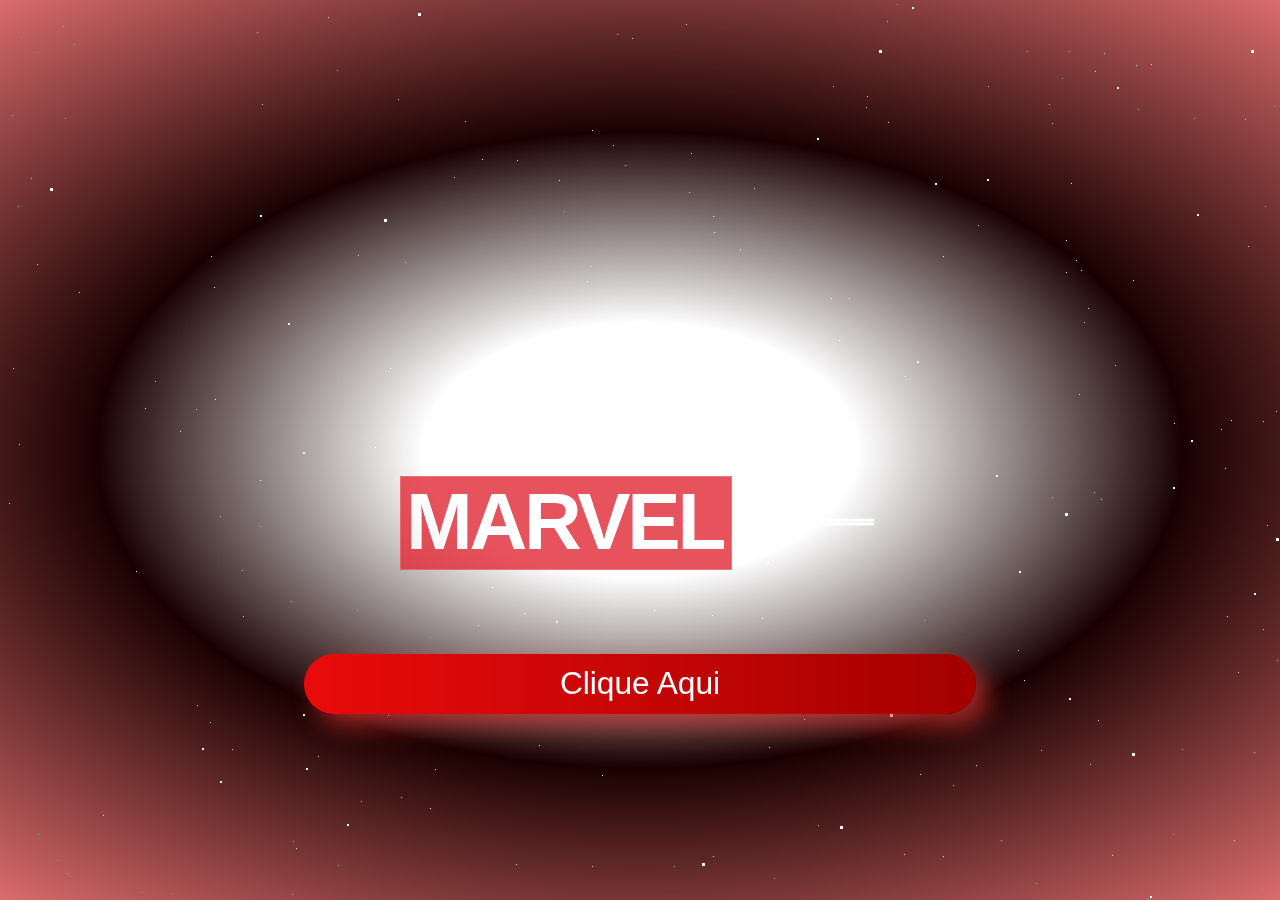
<file: index.html>
<!DOCTYPE html>
<html lang="pt-br">
<head>
    <meta charset="UTF-8">
    <meta name="viewport" content="width=device-width, initial-scale=1.0">
    <title>PANTERA NEGRA </title>
    <link rel="stylesheet" href="style.css">
</head>
<body>


    <!-- PARTICLE SYSTEM -->
<div class="page-bg"></div>

<div class="animation-wrapper">
  <div class="particle particle-1"></div>
  <div class="particle particle-2"></div>
  <div class="particle particle-3"></div>
  <div class="particle particle-4"></div>
</div>


    

    <div class="wrapper run-animation" id="animate">
        <div class="logo">
    
            <span class="marvel">Marvel</span>
            <span class="studios">Studios</span>

            <div class="restart">Produzido por FABIO MARTINS</div>
        
    
            <div class="button">
                <button><a href="index01.html" target="_blank">Clique Aqui</a></button>
            </div>
        </div>
    </div>
    
    <div class="images"></div>

    </body>
    </html>
</file>
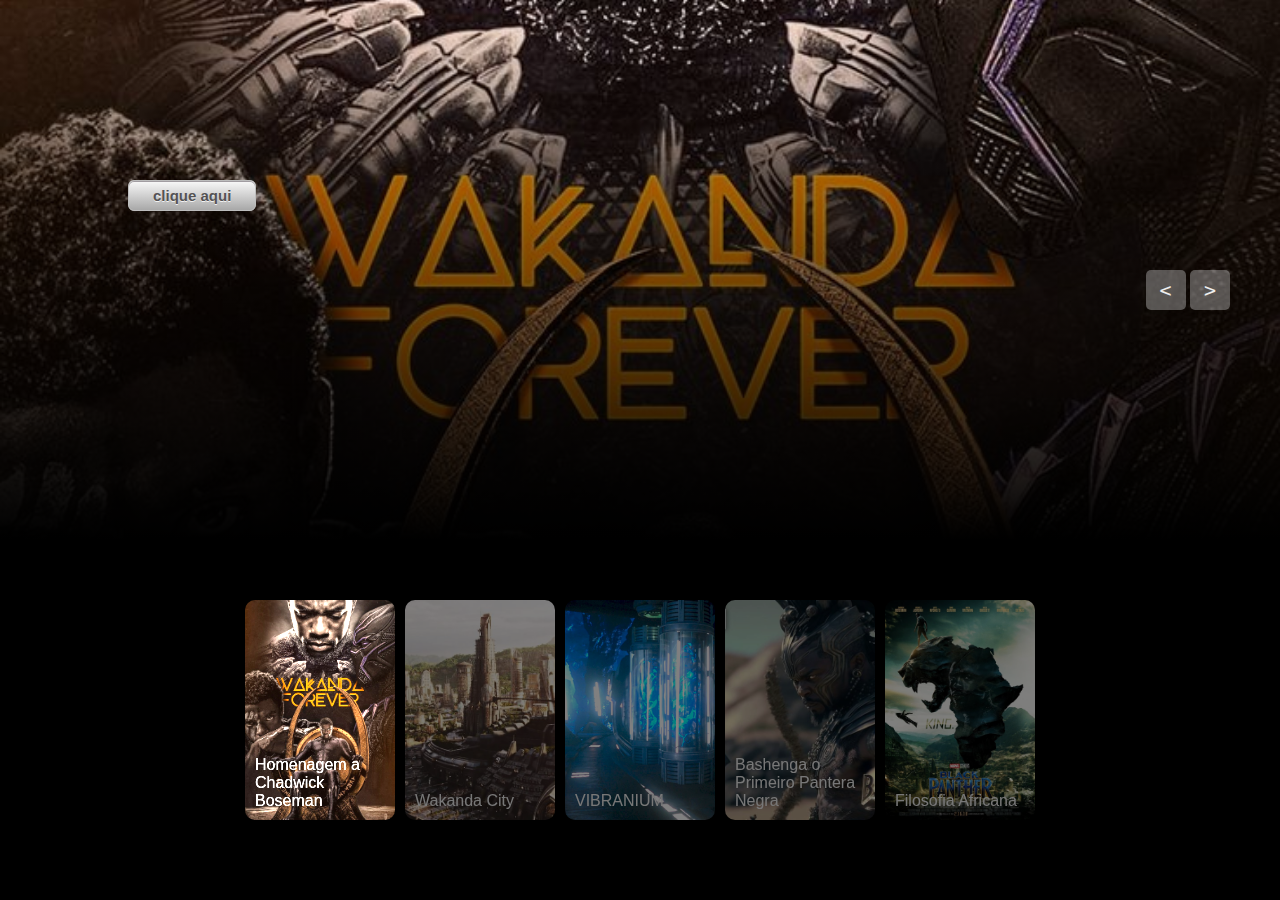
<file: index01.html>
<!DOCTYPE html>
       <html lang="pt-br">
       <head>
           <meta charset="UTF-8">
           <meta name="viewport" content="width=device-width, initial-scale=1.0">
           <title>APP| Pantera Negra</title>
           <link rel="stylesheet" href="style.css">
       </head>
       <body>
       
       <!-- header -->
       <header>
            <div class="logo"></div>
            <ul class="menu">
                <li></li>
                <li></li>
                <li></li>
            </ul>
           <!-- <div class="search">
                <svg aria-hidden="true" xmlns="http://www.w3.org/2000/svg" fill="none" viewBox="0 0 20 20">
                    <path stroke="currentColor" stroke-linecap="round" stroke-linejoin="round" stroke-width="2" d="m19 19-4-4m0-7A7 7 0 1 1 1 8a7 7 0 0 1 14 0Z"/>
                </svg>
            </div>--> 
        </header> 
        <!-- slider -->
    
        <div class="slider">
            <!-- list Items -->
            <div class="list">
                <div class="item active">
                    <img src="image/Wakanda pra sempre.jpg">
                    <div class="content">
                        <a href="https://www.youtube.com/watch?v=QlsZn5aqdrY" target="_blank" class="myButton">clique aqui</a>
                        <h2> Chadwick Boseman &#9734;76 &#10014;20</h2>
                        <p>
                        Veja aqui uma homenagem a esse grande ator que interpretou de maneira tão fantastica o papel do Pantera Negra seu legado nunca será esquecido! Wakanda forever!
                        </p>
                    </div>
                </div>
                <div class="item">
                    <img src="image/wakanda city.jpg">
                    <div class="content">
                        <a href="https://www.youtube.com/watch?v=7iTlmOZHtzw" target="_blank" class="myButton">clique aqui</a>
                        <h2>Wakanda city em 2029?</h2>
                        <p>
                        Veja aqui o projeto que AKON esta fazendo para a construção de wakanda do mundo real!
                        </p>
                    </div>
                </div>
                <div class="item">
                    <img src="image/Black-Panther vibranium.webp">
                    <div class="content">
                        <a href="https://www.youtube.com/watch?v=xBSaOwPoFtg&t=148s" target="_blank" class="myButton">clique aqui</a>
                        <h2>Vibranium</h2>
                        <p>
                           Aprenda aqui um pouco mais sobre esse metal tão raro e tão poderoso !
                        </p>
                    </div>
                </div>
                <div class="item">
                    <img src="image/1pantera.jpg">
                    <div class="content">
                        <a href="https://www.youtube.com/watch?v=DzY9uA5u5Ug" target="_blank" class="myButton">clique aqui</a>
                        <h2>Bashenga</h2>
                        <p>
                            Bashenga, de acordo com a história, foi o primeiro Pantera Negra. Tudo começou cerca de 2,5 milhões de anos atrás, quando um meteorito de Vibrabium caiu na terra e afetou a região na qual o guerreiro-shaman morava.
                            Aqui voçê confere um pouco sobre a série derivada que esta sendo produzida contando a história do primeiro Pantera Negra!
                        </p>
                    </div>
                </div>
                <div class="item">
                    <img src="image/africa.jpg">
                    <div class="content">
                        <a href="https://www.youtube.com/watch?v=KxKS9jg4Qvo" target="_blank" class="myButton">clique aqui</a>
                        <h2>Filosofias africanas</h2>
                        <p>
                            Aqui voçê entende o que é epistemicídio e como ele está relacionado com as diásporas africanas e os valores do continente que estão sendo cada vez mais debatidos e valorizados em produções culturais, como Pantera Negra. 
                        </p>
                    </div>
                </div>
            </div>
            <!-- button arrows -->
           <div class="arrows1 ">
                <button id="prev"><</button>
                <button id="next">></button>
            </div>
            <!-- thumbnail -->
            <div class="thumbnail">
                <div class="item active">
                    <img src="image/Wakanda pra sempre.jpg">
                    <div class="content">
                        Homenagem a Chadwick Boseman
                    </div>
                </div>
                <div class="item">
                    <img src="image/wakanda city.jpg">
                    <div class="content">
                        Wakanda City
                    </div>
                </div>
                <div class="item">
                    <img src="image/Black-Panther vibranium.webp">
                    <div class="content">
                        VIBRANIUM
                    </div>
                </div>
                <div class="item">
                    <img src="image/1pantera.jpg">
                    <div class="content">
                        Bashenga o Primeiro Pantera Negra
                    </div>
                </div>
                <div class="item">
                    <img src="image/africa.jpg">
                    <div class="content">
                        Filosofia Africana
                    </div>
                </div>
            </div>
        </div>
    
    
        <script src="app.js"></script>
    </body>
    </html>
</file>
<file: style.css>
@import url('https://fonts.googleapis.com/css2?family=Poppins:ital,wght@0,100;0,200;0,300;0,400;0,500;0,600;0,700;0,800;0,900;1,100;1,200;1,300;1,400;1,500;1,600;1,700;1,800;1,900&display=swap');
body{
    font-family: Poppins;
    margin: 0;
    background-color: #010101;
    color: #eee;

}
svg{
    width: 25px;
}
header{
    width: 1200px;
    max-width: 90%;
    margin: auto;
    display: grid;
    grid-template-columns: 50px 1fr 50px;
    grid-template-rows: 50px;
    justify-content: center;
    align-items: center;
    position: relative;
    z-index: 100;
}
header .logo{
    font-weight: bold;
}
header .menu{
    padding: 0;
    margin: 0;
    list-style: none;
    display: flex;
    justify-content: center;
    gap: 20px;
    font-weight: 500;
}
/* css slider */
.slider{
    height: 100vh;
    margin-top: -50px;
    position: relative;
    overflow: hidden;
}
.slider .list .item{
    position: absolute;
    inset: 0 0 0 0;
    overflow: hidden;
    opacity: 0;
    transition: .5s;
}
.slider .list .item img{
    width: 100%;
    height: 100%;
    object-fit: cover;
}
.slider .list .item::after{
    content: '';
    width: 100%;
    height: 100%;
    position: absolute;
    left: 0;
    bottom: 0;
    background-image: linear-gradient(
        to top, #000 40%, transparent
    );
}
.slider .list .item .content{
    position: absolute;
    left: 10%;
    top: 20%;
    width: 500px;
    max-width: 80%;
    z-index: 1;
}
.slider .list .item .content p:nth-child(1){
    text-transform: uppercase;
    letter-spacing: 10px;
}
.slider .list .item .content h2{
    font-size: 100px;
    margin: 0;
}
.slider .list .item.active{
    opacity: 1;
    z-index: 10;
}
@keyframes showContent {
    to{
        transform: translateY(0);
        filter: blur(0);
        opacity: 1;
    }
}
.slider .list .item.active p:nth-child(1),
.slider .list .item.active h2,
.slider .list .item.active p:nth-child(3){
    transform: translateY(30px);
    filter: blur(20px);
    opacity: 0;
    animation: showContent .5s .7s ease-in-out 1 forwards;
}
.slider .list .item.active h2{
    animation-delay: 1s;
}
.slider .list .item.active p:nth-child(3){
    animation-duration: 1.3s;
}
.arrows1 {
    position: absolute;
    top: 30%;
    right: 50px;
    z-index: 100;
}
.arrows1 button{
    background-color: #eee5;
    border: none;
    font-family: monospace;
    width: 40px;
    height: 40px;
    border-radius: 5px;
    font-size: x-large;
    color: #eee;
    transition: .5s;
}
.arrows1 button:hover{
    background-color: #eee;
    color: black;
}
.thumbnail{
    position: absolute;
    bottom: 50px;
    z-index: 11;
    display: flex;
    gap: 10px;
    width: 100%;
    height: 250px;
    padding: 0 50px;
    box-sizing: border-box;
    overflow: auto;
    justify-content: center;
}
.thumbnail::-webkit-scrollbar{
    width: 0;
}
.thumbnail .item{
    width: 150px;
    height: 220px;
    filter: brightness(.5);
    transition: .5s;
    flex-shrink: 0;
}
.thumbnail .item img{
    width: 100%;
    height: 100%;
    object-fit: cover;
    border-radius: 10px;
}
.thumbnail .item.active{
    filter: brightness(1.5);
}
.thumbnail .item .content{
    position: absolute;
    inset: auto 10px 10px 10px;
}
@media screen and (max-width: 678px) {
    .thumbnail{
        justify-content: start;
    }
    .slider .list .item .content h2{
        font-size: 60px;
    }
    .arrows1{
        top: 10%;
    }
}



* {
    box-sizing: border-box;
  }
  
   body {

    margin: 0;
    background-color: #ff0000;;
    background-image: radial-gradient(#ffffff 20%, #1a0101 50%, rgba(255 255 255 / 50%) 100%);
    background-size: 120%;
    background-position: center;
    font-family: "Barlow Condensed", sans-serif;
    -webkit-animation: tighten-vinette ease-out 1800ms forwards;
            animation: tighten-vinette ease-out 1800ms forwards;
  }
  
  .images {
    pointer-events: none;
    height: 100vh;
    top: 0;
    bottom: 0;
    right: 0;
    left: 0;
    position: absolute;
    opacity: 0.6;
    z-index: 20;
    background-size: cover;
    background-position: center;
    background-repeat: none;
    background-image: url("https://static.comicvine.com/uploads/original/11124/111240517/4986890-4700382785-29908.jpg");
  }
  
  .wrapper {
    height: 100vh;
    display: flex;
    align-items: center;
    justify-content: center;


    background-image: url(https://i.pinimg.com/564x/cb/29/8c/cb298c3e7989df25972251836a919e09.jpg);
    background-position: center;
    background-repeat: no-repeat;
    background-size: cover;
    overflow: hidden;
  }
  
  .logo {
    cursor: pointer;
    text-align: center;


    margin-bottom: -290px;
  }
  .logo:hover .restart {
    opacity: 0.8;
  }
  
  .restart {
    color: #fff900;
    margin-top: 20px;
    font-size: 1.5rem;
    text-transform: uppercase;
    letter-spacing: -0.08rem;
    transition: opacity 150ms linear;
    background: #000;
  }

  a {
    color: white;
    text-decoration:solid;
    
  }
  
  .marvel,
  .studios {
    position: relative;
    color: #fff;
    text-transform: uppercase;
    letter-spacing: -0.2rem;
    font-size: 5rem;
    margin: 0.05rem 0.05rem 0.5rem;
    padding: 0 0.4rem;
    display: inline-block;
  }
  
  .studios {
    font-weight: 500;
    letter-spacing: -0.3rem;
    transform: translateX(-95px);
  }
  
  .marvel {
    z-index: 10;
    font-weight: 800;
    transform: translateX(95px);

    opacity: 80%;
  }
  .marvel:before {
    z-index: -10;
    content: "";
    display: block;
    background-color: #e12835;
    border: solid rgba(255, 255, 255, 0.2) 1px;
    height: 100%;
    width: 100%;
    position: absolute;
    top: 0;
    left: 0;
  }
  
  .studios:after, .studios:before {
    content: "";
    display: block;
    height: 3px;
    position: absolute;
    background-color: #fff;
    display: block;
    left: 0.4rem;
    right: 0.4rem;
  }
  
  .studios:before {
    top: 0;
  }
  .studios:after {
    bottom: 0;
  }
  
  .wrapper.run-animation {
    -webkit-animation: shrink ease-out 4800ms forwards 600ms;
            animation: shrink ease-out 4800ms forwards 600ms;
  }
  .wrapper.run-animation .marvel {
    transform: translateX(95px);
    -webkit-animation: slide-out-X 750ms ease forwards;
            animation: slide-out-X 750ms ease forwards;
  }
  .wrapper.run-animation .studios {
    transform: translateX(-95px);
    color: transparent;
    -webkit-animation: slide-out-X 750ms ease forwards, show-text 300ms linear forwards 1500ms;
            animation: slide-out-X 750ms ease forwards, show-text 300ms linear forwards 1500ms;
  }
  .wrapper.run-animation .studios:before {
    transform: translateY(2.9rem);
    -webkit-animation: slide-out-Y 300ms ease forwards 750ms;
            animation: slide-out-Y 300ms ease forwards 750ms;
  }
  .wrapper.run-animation .studios:after {
    transform: translateY(-2.9rem);
    -webkit-animation: slide-out-Y 300ms ease forwards 750ms;
            animation: slide-out-Y 300ms ease forwards 750ms;
  }
  .wrapper.run-animation .restart {
    opacity: 0;
    -webkit-animation: fade-down 1200ms ease 3600ms forwards;
            animation: fade-down 1200ms ease 3600ms forwards;
  }
  .wrapper.run-animation ~ .images {
    -webkit-animation: flicker-images 1500ms 2 steps(1, end), fade-out 4500ms forwards;
            animation: flicker-images 1500ms 2 steps(1, end), fade-out 4500ms forwards;
  }
  
  @-webkit-keyframes slide-out-X {
    100% {
      transform: translateX(0);
    }
  }
  
  @keyframes slide-out-X {
    100% {
      transform: translateX(0);
    }
  }
  @-webkit-keyframes slide-out-Y {
    100% {
      transform: translateY(0);
    }
  }
  @keyframes slide-out-Y {
    100% {
      transform: translateY(0);
    }
  }
  @-webkit-keyframes show-text {
    100% {
      color: #fff;
    }
  }
  @keyframes show-text {
    100% {
      color: #fff;
    }
  }
  @-webkit-keyframes shrink {
    100% {
      transform: scale(0.8);
    }
  }
  @keyframes shrink {
    100% {
      transform: scale(0.8);
    }
  }
  @-webkit-keyframes tighten-vinette {
    100% {
      background-size: 120%;
    }
  }
  @keyframes tighten-vinette {
    100% {
      background-size: 120%;
    }
  }
  @-webkit-keyframes fade-down {
    0% {
      transform: translateY(-2rem);
      opacity: 0;
    }
    100% {
      transform: translateY(0);
      opacity: 0.5;
    }
  }
  @keyframes fade-down {
    0% {
      transform: translateY(-2rem);
      opacity: 0;
    }
    100% {
      transform: translateY(0);
      opacity: 0.5;
    }
  }
  @-webkit-keyframes fade-out {
    100% {
      opacity: 0;
    }
  }
  @keyframes fade-out {
    100% {
      opacity: 0;
    }
  }
  @-webkit-keyframes flicker-images {
    0% {
      background-image: url("https://a-static.besthdwallpaper.com/black-panther-wakanda-forever-wallpaper-1152x720-84306_2.jpg");
    }
    10% {
      background-image: url("https://doomrocket.com/wp-content/uploads/2014/08/IMG_4527.png");
    }
    20% {
      background-image: url("https://a-static.besthdwallpaper.com/black-panther-wakanda-forever-wallpaper-1152x720-84306_2.jpg");
    }
    30% {
      background-image: url("https://i.pinimg.com/736x/b4/e0/d5/b4e0d51ab9af14198f733ca582d06794--geek-things-geek-art.jpg");
    }
    40% {
      background-image: url("https://images.fastcompany.net/image/upload/w_1280,f_auto,q_auto,fl_lossy/fc/3025621-poster-p-1-ka-pow-marvel-opens-massive-comic-book-images-archive-and-api-to-fans-developers.jpg");
    }
    50% {
      background-image: url("http://nerdist.com/wp-content/uploads/2015/03/captain-america-iron-man-civil-war-1024x597.jpg");
    }
    60% {
      background-image: url("https://geekreply.com/wp-content/uploads/2015/05/watchmen.jpg");
    }
    70% {
      background-image: url("http://cdn.playbuzz.com/cdn/3c096341-2a6c-4ae6-bb76-3973445cfbcf/6b938520-4962-403a-9ce3-7bf298918cad.jpg");
    }
    80% {
      background-image: url("http://cdn.wegotthiscovered.com/wp-content/uploads/2016/05/Storm-and-Black-Panther-marriage.jpg");
    }
    90% {
      background-image: url("https://am21.akamaized.net/tms/cnt/uploads/2014/01/Black-Widow-70s-Suit-3-580x270.jpg");
    }
    100% {
      background-image: url("https://i.ytimg.com/vi/lhgrYaBmplY/maxresdefault.jpg");
    }
  }
  @keyframes flicker-images {
    0% {
      background-image: url("https://i.ytimg.com/vi/lhgrYaBmplY/maxresdefault.jpg");
    }
    10% {
      background-image: url("https://doomrocket.com/wp-content/uploads/2014/08/IMG_4527.png");
    }
    20% {
      background-image: url("https://www.nerdmuch.com/wp-content/uploads/2016/02/funny-deadpool.jpg");
    }
    30% {
      background-image: url("https://i.pinimg.com/736x/b4/e0/d5/b4e0d51ab9af14198f733ca582d06794--geek-things-geek-art.jpg");
    }
    40% {
      background-image: url("https://images.fastcompany.net/image/upload/w_1280,f_auto,q_auto,fl_lossy/fc/3025621-poster-p-1-ka-pow-marvel-opens-massive-comic-book-images-archive-and-api-to-fans-developers.jpg");
    }
    50% {
      background-image: url("http://nerdist.com/wp-content/uploads/2015/03/captain-america-iron-man-civil-war-1024x597.jpg");
    }
    60% {
      background-image: url("https://geekreply.com/wp-content/uploads/2015/05/watchmen.jpg");
    }
    70% {
      background-image: url("http://cdn.playbuzz.com/cdn/3c096341-2a6c-4ae6-bb76-3973445cfbcf/6b938520-4962-403a-9ce3-7bf298918cad.jpg");
    }
    80% {
      background-image: url("http://cdn.wegotthiscovered.com/wp-content/uploads/2016/05/Storm-and-Black-Panther-marriage.jpg");
    }
    90% {
      background-image: url("https://am21.akamaized.net/tms/cnt/uploads/2014/01/Black-Widow-70s-Suit-3-580x270.jpg");
    }
    100% {
      background-image: url("https://i.ytimg.com/vi/lhgrYaBmplY/maxresdefault.jpg");
    }
  }






    .button {
      min-width: 300px;
      min-height: 60px;
      font-family: 'Nunito', sans-serif;
      font-size: 22px;
      text-transform: uppercase;
      letter-spacing: 1.3px;
      font-weight: 700;
      color: #c50d0d;
      background: #d14f4f;
    background: linear-gradient(90deg, rgb(233, 11, 11) 0%, rgb(163, 0, 0) 100%);
      border: none;
      border-radius: 1000px;
      box-shadow: 12px 12px 24px rgba(231, 59, 59, 0.64);
      transition: all 0.3s ease-in-out 0s;
      cursor: pointer;
      outline: none;
      position: relative;
      padding: 10px;
      margin-top: 30px;
      }
    
    button::before {
    content: '';
      border-radius: 1000px;
      min-width: calc(300px + 12px);
      min-height: calc(60px + 12px);
      border: px solid #ec4e4e;
      box-shadow: 0 0 0px rgba(226, 76, 76, 0.64); 
      position: absolute;
      top: 50%;
      left: 50%;
      transform: translate(-50%, -50%);
      opacity: 0;
      transition: all .3s ease-in-out 0s;
      z-index: -1;
    }
    
    .button:hover, .button:focus {
      color: #e42121;
      transform: translateY(-6px);
    }
    
    button:hover::before, button:focus::before {
      opacity: 1;
    }
    
    button::after {
      content: '';
      width: 30px; height: 30px;
      border-radius: 100%;
      animation: ring 1.5s infinite;

      border: px solid #ff0000;
      position: absolute;
      z-index: -1;
      top: 50%;
      left: 50%;
      transform: translate(-50%, -50%);
      
    }
    
    button:hover::after, button:focus::after {
      animation: none;
      display: none;
    }
  
    
@keyframes ring {
  0% {
    width: 30px;
    height: 30px;
    opacity: 1;
  }
  100% {
    width: 300px;
    height: 300px;
    opacity: 0;
  }
}

a,
button {
  cursor: pointer;
  border: none;
  outline: none;
  user-select: none;
  background: none;
  box-shadow: none;
  text-decoration: none;
  color: white;
  font-size: larger;
}




/* Config */
/* Pauls awesome mixin */
/* Styles */


.page-bg,
.animation-wrapper {
  position: fixed;
  top: 0;
  left: 0;
  width: 100%;
  height: 100%;
}



.particle,
.particle:after {
  background: transparent;
}

.particle:after {
  position: absolute;
  content: "";
  top: 2560px;
}

.particle-1 {
  -webkit-animation: animParticle 60s linear infinite;
          animation: animParticle 60s linear infinite;
  box-shadow: 0px 0px #fff, 1917px 1502px #fff, 1239px 1017px #fff, 2490px 214px #fff, 1221px 429px #fff, 1531px 2353px #fff, 1062px 78px #fff, 1712px 1041px #fff, 712px 615px #fff, 1460px 1045px #fff, 1538px 1255px #fff, 1081px 1211px #fff, 1225px 468px #fff, 2387px 2168px #fff, 1583px 2156px #fff, 778px 1599px #fff, 328px 17px #fff, 1383px 2114px #fff, 643px 531px #fff, 814px 1030px #fff, 258px 918px #fff, 2450px 43px #fff, 680px 1978px #fff, 2007px 618px #fff, 31px 178px #fff, 1277px 660px #fff, 2227px 1560px #fff, 1608px 1271px #fff, 2294px 1210px #fff, 2516px 2051px #fff, 1437px 1434px #fff, 132px 1035px #fff, 77px 1514px #fff, 2475px 1513px #fff, 1979px 2164px #fff, 594px 503px #fff, 119px 2121px #fff, 1761px 149px #fff, 2154px 2538px #fff, 2090px 999px #fff, 1769px 1128px #fff, 1934px 1241px #fff, 400px 1908px #fff, 1425px 2233px #fff, 2018px 1044px #fff, 492px 2154px #fff, 357px 610px #fff, 1618px 1026px #fff, 1410px 636px #fff, 1355px 315px #fff, 794px 2375px #fff, 510px 2506px #fff, 2497px 1889px #fff, 2421px 772px #fff, 1178px 1529px #fff, 1389px 1462px #fff, 1760px 1082px #fff, 72px 1731px #fff, 2209px 2504px #fff, 1419px 2204px #fff, 604px 1217px #fff, 1920px 431px #fff, 1877px 37px #fff, 733px 2558px #fff, 701px 365px #fff, 1140px 2362px #fff, 1178px 1328px #fff, 1606px 1065px #fff, 1851px 326px #fff, 2136px 2305px #fff, 390px 368px #fff, 72px 2063px #fff, 1401px 552px #fff, 415px 1828px #fff, 815px 366px #fff, 1013px 1875px #fff, 924px 620px #fff, 860px 419px #fff, 1947px 773px #fff, 2439px 944px #fff, 1203px 2502px #fff, 2189px 555px #fff, 223px 1658px #fff, 1954px 1778px #fff, 1633px 453px #fff, 2204px 2461px #fff, 2139px 762px #fff, 740px 1434px #fff, 2088px 884px #fff, 2158px 984px #fff, 1682px 1789px #fff, 2269px 2314px #fff, 1661px 1984px #fff, 1967px 1481px #fff, 1583px 1937px #fff, 1439px 2136px #fff, 2322px 1960px #fff, 1630px 1104px #fff, 1225px 2182px #fff, 276px 1903px #fff, 1619px 1039px #fff, 351px 1300px #fff, 1476px 480px #fff, 402px 1976px #fff, 1753px 581px #fff, 1553px 2000px #fff, 566px 2021px #fff, 1990px 649px #fff, 2447px 1738px #fff, 1213px 1480px #fff, 1817px 2512px #fff, 425px 1173px #fff, 2193px 342px #fff, 511px 1777px #fff, 2405px 2038px #fff, 1446px 977px #fff, 952px 1410px #fff, 855px 1744px #fff, 2473px 210px #fff, 1521px 727px #fff, 976px 765px #fff, 1229px 1973px #fff, 426px 954px #fff, 1957px 29px #fff, 2377px 359px #fff, 1317px 2327px #fff, 2322px 1931px #fff, 262px 104px #fff, 1478px 1812px #fff, 58px 860px #fff, 2450px 329px #fff, 1357px 2141px #fff, 2227px 706px #fff, 337px 70px #fff, 884px 961px #fff, 208px 2221px #fff, 1366px 1537px #fff, 1380px 190px #fff, 931px 1731px #fff, 1992px 2109px #fff, 2332px 254px #fff, 1666px 545px #fff, 735px 2132px #fff, 242px 570px #fff, 1455px 1661px #fff, 869px 2374px #fff, 2031px 1341px #fff, 1313px 561px #fff, 2129px 2195px #fff, 668px 559px #fff, 2479px 1054px #fff, 141px 892px #fff, 1898px 942px #fff, 953px 785px #fff, 1254px 752px #fff, 707px 2549px #fff, 181px 2366px #fff, 1060px 962px #fff, 2023px 2036px #fff, 1173px 1360px #fff, 1625px 538px #fff, 1206px 1782px #fff, 338px 2236px #fff, 2347px 492px #fff, 1496px 771px #fff, 1151px 64px #fff, 2340px 2099px #fff, 1546px 963px #fff, 740px 249px #fff, 1703px 2381px #fff, 9px 503px #fff, 1747px 610px #fff, 557px 1238px #fff, 599px 1328px #fff, 1767px 1059px #fff, 1979px 17px #fff, 2371px 902px #fff, 1505px 74px #fff, 497px 1600px #fff, 839px 1549px #fff, 2297px 1928px #fff, 1940px 912px #fff, 703px 424px #fff, 531px 1426px #fff, 1867px 1059px #fff, 1575px 1263px #fff, 368px 1807px #fff, 1231px 1757px #fff, 2089px 1039px #fff, 472px 1040px #fff, 653px 484px #fff, 1170px 1120px #fff, 1810px 828px #fff, 1265px 206px #fff, 2493px 2445px #fff, 559px 2521px #fff, 1088px 308px #fff, 965px 696px #fff, 1961px 1540px #fff, 1905px 2505px #fff, 988px 86px #fff, 850px 1560px #fff, 12px 115px #fff, 1245px 119px #fff, 754px 188px #fff, 1921px 1332px #fff, 631px 1513px #fff, 2153px 1998px #fff, 2079px 1863px #fff, 178px 1162px #fff, 292px 894px #fff, 867px 96px #fff, 2300px 1152px #fff, 84px 1760px #fff, 788px 2081px #fff, 1932px 780px #fff, 1639px 290px #fff, 625px 165px #fff, 897px 4px #fff, 1570px 508px #fff, 920px 774px #fff, 598px 1549px #fff, 1622px 338px #fff, 489px 1631px #fff, 37px 52px #fff, 2402px 1605px #fff, 1650px 99px #fff, 18px 206px #fff, 1807px 1399px #fff, 1444px 1643px #fff, 1470px 630px #fff, 1066px 240px #fff, 167px 2177px #fff, 2323px 279px #fff, 1085px 1211px #fff, 1450px 402px #fff, 2098px 743px #fff, 1823px 279px #fff, 1451px 845px #fff, 558px 1583px #fff, 2527px 1386px #fff, 210px 722px #fff, 972px 2061px #fff, 397px 1549px #fff, 145px 408px #fff, 103px 815px #fff, 308px 1771px #fff, 542px 501px #fff, 1461px 2285px #fff, 1937px 771px #fff, 2228px 227px #fff, 202px 1638px #fff, 767px 2369px #fff, 983px 1151px #fff, 2076px 1488px #fff, 1071px 183px #fff, 284px 1239px #fff, 220px 1000px #fff, 2068px 1113px #fff, 904px 854px #fff, 888px 122px #fff, 38px 834px #fff, 1057px 1164px #fff, 1516px 2047px #fff, 1323px 2243px #fff, 868px 2304px #fff, 1982px 1835px #fff, 1792px 1215px #fff, 310px 938px #fff, 1505px 1427px #fff, 1377px 1210px #fff, 934px 1826px #fff, 1453px 2032px #fff, 1943px 384px #fff, 888px 1180px #fff, 1573px 2064px #fff, 1723px 450px #fff, 2156px 1761px #fff, 1927px 1826px #fff, 1961px 302px #fff, 1617px 1563px #fff, 1771px 82px #fff, 260px 526px #fff, 699px 981px #fff, 1918px 1035px #fff, 1311px 758px #fff, 1891px 1989px #fff, 1666px 2219px #fff, 610px 2177px #fff, 2560px 361px #fff, 1299px 1993px #fff, 2205px 1326px #fff, 2061px 2238px #fff, 1540px 108px #fff, 1803px 577px #fff, 683px 1331px #fff, 1455px 792px #fff, 524px 613px #fff, 2412px 1163px #fff, 494px 1818px #fff, 657px 439px #fff, 1923px 884px #fff, 1133px 280px #fff, 64px 2047px #fff, 727px 1166px #fff, 2471px 2229px #fff, 449px 518px #fff, 390px 1562px #fff, 1325px 2317px #fff, 1506px 2522px #fff, 1658px 837px #fff, 2489px 1301px #fff, 954px 2376px #fff, 2111px 396px #fff, 1729px 261px #fff, 2186px 2502px #fff, 836px 1071px #fff, 492px 587px #fff, 1354px 1802px #fff, 1602px 2291px #fff, 169px 2514px #fff, 1777px 690px #fff, 2266px 1632px #fff, 783px 458px #fff, 691px 153px #fff, 1581px 2007px #fff, 67px 873px #fff, 584px 1661px #fff, 1874px 124px #fff, 1517px 1254px #fff, 756px 1703px #fff, 2351px 803px #fff, 822px 510px #fff, 1797px 2054px #fff, 1461px 248px #fff, 495px 2422px #fff, 403px 451px #fff, 1562px 665px #fff, 2529px 944px #fff, 1552px 1593px #fff, 1672px 299px #fff, 2551px 2060px #fff, 2104px 1748px #fff, 2431px 1863px #fff, 1522px 1663px #fff, 665px 1206px #fff, 804px 719px #fff, 1409px 832px #fff, 14px 2453px #fff, 590px 266px #fff, 2436px 428px #fff, 201px 2525px #fff, 346px 2053px #fff, 599px 663px #fff, 338px 865px #fff, 1533px 1930px #fff, 1789px 2099px #fff, 1957px 2032px #fff, 2100px 862px #fff, 1360px 1390px #fff, 2467px 1165px #fff, 753px 2476px #fff, 987px 1832px #fff, 1001px 840px #fff, 1022px 1625px #fff, 155px 381px #fff, 388px 715px #fff, 573px 1253px #fff, 2369px 654px #fff, 2522px 309px #fff, 2486px 682px #fff, 2283px 12px #fff, 375px 447px #fff, 1374px 301px #fff, 375px 1517px #fff, 2173px 986px #fff, 1703px 671px #fff, 772px 2152px #fff, 1309px 180px #fff, 1982px 2084px #fff, 758px 1211px #fff, 1076px 260px #fff, 2307px 69px #fff, 2022px 1369px #fff, 1797px 682px #fff, 2316px 231px #fff, 1707px 1258px #fff, 1666px 436px #fff, 2169px 396px #fff, 1424px 2378px #fff, 895px 2233px #fff, 430px 637px #fff, 2497px 1855px #fff, 2368px 1892px #fff, 2166px 2485px #fff, 821px 1100px #fff, 1844px 535px #fff, 713px 856px #fff, 1041px 1763px #fff, 1676px 664px #fff, 2172px 515px #fff, 2231px 993px #fff, 346px 1691px #fff, 2412px 2519px #fff, 1173px 834px #fff, 1386px 2022px #fff, 1501px 566px #fff, 1515px 2170px #fff, 602px 775px #fff, 579px 1560px #fff, 765px 2370px #fff, 257px 32px #fff, 1322px 2509px #fff, 2524px 152px #fff, 1018px 650px #fff, 866px 107px #fff, 1406px 1236px #fff, 139px 1886px #fff, 1605px 45px #fff, 2436px 1427px #fff, 528px 976px #fff, 79px 292px #fff, 1975px 2511px #fff, 1095px 71px #fff, 113px 1302px #fff, 1470px 1256px #fff, 232px 1533px #fff, 551px 472px #fff, 1558px 234px #fff, 517px 1980px #fff, 1886px 641px #fff, 2399px 841px #fff, 1574px 964px #fff, 520px 1287px #fff, 491px 373px #fff, 764px 1927px #fff, 236px 2278px #fff, 25px 1436px #fff, 1231px 420px #fff, 656px 1725px #fff, 120px 1715px #fff, 2119px 476px #fff, 2137px 2078px #fff, 1052px 497px #fff, 834px 1597px #fff, 1703px 883px #fff, 539px 745px #fff, 288px 1966px #fff, 1385px 2008px #fff, 2443px 771px #fff, 1115px 365px #fff, 2413px 1310px #fff, 2266px 543px #fff, 1918px 2150px #fff, 1036px 883px #fff, 739px 951px #fff, 2123px 1645px #fff, 1276px 411px #fff, 1267px 525px #fff, 1469px 2373px #fff, 1670px 1057px #fff, 856px 2031px #fff, 2055px 45px #fff, 2274px 1070px #fff, 1136px 65px #fff, 2072px 2395px #fff, 307px 1254px #fff, 2098px 463px #fff, 491px 2318px #fff, 63px 26px #fff, 745px 2226px #fff, 454px 177px #fff, 697px 359px #fff, 1397px 971px #fff, 2069px 1242px #fff, 1849px 183px #fff, 259px 2346px #fff, 1685px 48px #fff, 1867px 1489px #fff, 2074px 1826px #fff, 65px 118px #fff, 489px 441px #fff, 1707px 581px #fff, 1692px 269px #fff, 912px 1023px #fff, 1791px 954px #fff, 1400px 108px #fff, 1093px 1357px #fff, 387px 1658px #fff, 592px 866px #fff, 1629px 2481px #fff, 1526px 890px #fff, 243px 1133px #fff, 2513px 1680px #fff, 196px 409px #fff, 428px 1738px #fff, 1235px 2218px #fff, 472px 392px #fff, 1967px 52px #fff, 880px 1158px #fff, 588px 1087px #fff, 1111px 2109px #fff, 984px 2258px #fff, 1539px 826px #fff, 2256px 1173px #fff, 632px 38px #fff, 311px 2153px #fff, 1194px 118px #fff, 426px 1098px #fff, 1052px 123px #fff, 2242px 2379px #fff, 704px 1344px #fff, 260px 480px #fff, 1510px 1284px #fff, 1306px 90px #fff, 2363px 1448px #fff, 490px 1466px #fff, 32px 1219px #fff, 1597px 1416px #fff, 324px 1640px #fff, 1315px 2424px #fff, 1839px 1219px #fff, 1770px 857px #fff, 1664px 1762px #fff, 1104px 53px #fff, 1640px 1477px #fff, 2545px 2285px #fff, 1906px 2034px #fff, 358px 2401px #fff, 905px 376px #fff, 943px 1785px #fff, 1780px 183px #fff, 1084px 322px #fff, 833px 86px #fff, 1887px 151px #fff, 1578px 304px #fff, 525px 1727px #fff, 553px 1744px #fff, 758px 1683px #fff, 1530px 1635px #fff, 564px 211px #fff, 1041px 750px #fff, 232px 749px #fff, 1006px 2411px #fff, 1732px 802px #fff, 686px 24px #fff, 396px 478px #fff, 387px 1301px #fff, 1566px 676px #fff, 949px 1928px #fff, 1388px 1306px #fff, 1152px 1473px #fff, 2110px 1501px #fff, 2049px 1001px #fff, 1104px 1555px #fff, 2346px 1809px #fff, 2448px 1388px #fff, 666px 1300px #fff, 1317px 2086px #fff, 501px 2271px #fff, 2047px 1670px #fff, 11px 946px #fff, 1308px 1269px #fff, 547px 362px #fff, 1601px 542px #fff, 1525px 1903px #fff, 1683px 1830px #fff, 1686px 1996px #fff, 1520px 1609px #fff, 1409px 355px #fff, 1416px 1538px #fff, 1595px 280px #fff, 1402px 1607px #fff, 1918px 1583px #fff, 2336px 2420px #fff, 682px 2292px #fff, 2271px 1507px #fff, 1781px 625px #fff, 2007px 2441px #fff, 638px 1865px #fff, 21px 37px #fff, 621px 977px #fff, 2534px 1132px #fff, 380px 2411px #fff, 674px 866px #fff, 173px 1436px #fff, 701px 1971px #fff, 685px 2489px #fff, 1227px 616px #fff, 1273px 1685px #fff, 8px 1964px #fff, 2483px 2305px #fff, 1112px 855px #fff, 2514px 1414px #fff, 1631px 1848px #fff, 1339px 1547px #fff, 2434px 1103px #fff, 2432px 1709px #fff, 1066px 272px #fff, 2539px 1661px #fff, 661px 487px #fff;
  height: 1px;
  width: 1px;
}

.particle-1:after {
  box-shadow: 0px 0px #fff, 2042px 1976px #fff, 2166px 1911px #fff, 2515px 2046px #fff, 950px 2325px #fff, 1122px 1160px #fff, 2299px 1666px #fff, 605px 960px #fff, 213px 2370px #fff, 520px 1816px #fff, 536px 1374px #fff, 2159px 549px #fff, 2412px 2313px #fff, 702px 2044px #fff, 372px 1838px #fff, 303px 1972px #fff, 1192px 706px #fff, 2317px 680px #fff, 579px 1239px #fff, 1541px 2332px #fff, 1811px 2017px #fff, 226px 1722px #fff, 1601px 1976px #fff, 383px 2486px #fff, 606px 1212px #fff, 2510px 732px #fff, 2379px 875px #fff, 2365px 494px #fff, 2301px 1818px #fff, 698px 2261px #fff, 1701px 1734px #fff, 560px 721px #fff, 2175px 2015px #fff, 1133px 2463px #fff, 2515px 1888px #fff, 324px 332px #fff, 1868px 1742px #fff, 1306px 2221px #fff, 683px 637px #fff, 1799px 1470px #fff, 1764px 1133px #fff, 471px 178px #fff, 2278px 1609px #fff, 2214px 331px #fff, 996px 1002px #fff, 821px 352px #fff, 993px 383px #fff, 1789px 1917px #fff, 1965px 354px #fff, 389px 1259px #fff, 1156px 868px #fff, 2205px 300px #fff, 48px 137px #fff, 1716px 1798px #fff, 967px 1318px #fff, 1705px 262px #fff, 678px 1748px #fff, 1551px 2174px #fff, 1855px 1127px #fff, 2388px 2394px #fff, 1328px 406px #fff, 1363px 1862px #fff, 108px 1332px #fff, 63px 42px #fff, 1487px 2114px #fff, 779px 546px #fff, 2335px 76px #fff, 141px 1993px #fff, 1173px 723px #fff, 1172px 1937px #fff, 1975px 1573px #fff, 666px 537px #fff, 2489px 1595px #fff, 39px 910px #fff, 2462px 932px #fff, 1293px 1578px #fff, 1215px 2029px #fff, 486px 2232px #fff, 1027px 1765px #fff, 404px 60px #fff, 2453px 2341px #fff, 723px 587px #fff, 2438px 597px #fff, 118px 1270px #fff, 1935px 1660px #fff, 2554px 945px #fff, 831px 1089px #fff, 2184px 1027px #fff, 2099px 2493px #fff, 2166px 2059px #fff, 2403px 882px #fff, 2341px 249px #fff, 2268px 943px #fff, 953px 2008px #fff, 1083px 1658px #fff, 258px 2321px #fff, 172px 928px #fff, 1877px 1082px #fff, 1096px 2135px #fff, 1612px 2466px #fff, 1739px 1666px #fff, 492px 1779px #fff, 996px 2147px #fff, 1601px 1307px #fff, 485px 1266px #fff, 201px 1594px #fff, 2072px 2431px #fff, 900px 1978px #fff, 1506px 1988px #fff, 249px 1494px #fff, 2226px 1529px #fff, 1866px 997px #fff, 2325px 649px #fff, 610px 891px #fff, 2200px 303px #fff, 912px 1900px #fff, 1051px 74px #fff, 1178px 1337px #fff, 618px 1169px #fff, 1917px 2040px #fff, 2288px 1688px #fff, 2414px 1404px #fff, 749px 2077px #fff, 2198px 254px #fff, 61px 1744px #fff, 623px 458px #fff, 1447px 2158px #fff, 647px 1048px #fff, 1523px 865px #fff, 1149px 1553px #fff, 137px 525px #fff, 1872px 456px #fff, 74px 6px #fff, 934px 968px #fff, 194px 171px #fff, 1999px 1490px #fff, 1925px 644px #fff, 2255px 1830px #fff, 1435px 1290px #fff, 232px 2198px #fff, 265px 2533px #fff, 776px 184px #fff, 1448px 32px #fff, 1093px 2037px #fff, 1999px 1286px #fff, 223px 2246px #fff, 2090px 2315px #fff, 624px 1651px #fff, 1981px 2027px #fff, 1174px 404px #fff, 1845px 2533px #fff, 398px 1486px #fff, 1431px 203px #fff, 1318px 2463px #fff, 1809px 1119px #fff, 1410px 1442px #fff, 741px 1457px #fff, 1947px 214px #fff, 184px 1198px #fff, 1140px 2462px #fff, 426px 2426px #fff, 757px 2490px #fff, 499px 1026px #fff, 2158px 2391px #fff, 434px 402px #fff, 994px 1832px #fff, 1444px 1330px #fff, 255px 1177px #fff, 490px 186px #fff, 1912px 1793px #fff, 2336px 2207px #fff, 2514px 2005px #fff, 2264px 1958px #fff, 632px 154px #fff, 2122px 16px #fff, 1329px 2513px #fff, 2487px 1151px #fff, 1447px 1910px #fff, 932px 1233px #fff, 1827px 2111px #fff, 790px 307px #fff, 388px 1159px #fff, 493px 2032px #fff, 874px 162px #fff, 864px 2047px #fff, 608px 2500px #fff, 1873px 1075px #fff, 1744px 2035px #fff, 1232px 2441px #fff, 1280px 956px #fff, 1126px 877px #fff, 1078px 2255px #fff, 1137px 437px #fff, 495px 478px #fff, 1353px 770px #fff, 1170px 172px #fff, 1486px 2556px #fff, 1366px 2013px #fff, 1074px 1436px #fff, 422px 1610px #fff, 644px 625px #fff, 178px 1729px #fff, 1123px 1652px #fff, 715px 2074px #fff, 103px 931px #fff, 2041px 1967px #fff, 947px 753px #fff, 2465px 433px #fff, 1208px 2136px #fff, 63px 676px #fff, 166px 2024px #fff, 2168px 1224px #fff, 1257px 181px #fff, 1562px 2469px #fff, 901px 1762px #fff, 2431px 583px #fff, 2244px 62px #fff, 1667px 2395px #fff, 1224px 1175px #fff, 1080px 1069px #fff, 6px 1591px #fff, 2003px 2507px #fff, 1390px 2548px #fff, 724px 527px #fff, 2140px 1050px #fff, 1997px 65px #fff, 995px 1835px #fff, 1528px 233px #fff, 905px 2273px #fff, 992px 2266px #fff, 1433px 2025px #fff, 35px 2324px #fff, 994px 2381px #fff, 2067px 1478px #fff, 1622px 589px #fff, 92px 1364px #fff, 551px 1793px #fff, 219px 1432px #fff, 373px 2152px #fff, 1888px 2490px #fff, 289px 478px #fff, 71px 2458px #fff, 2160px 367px #fff, 2405px 678px #fff, 40px 1066px #fff, 812px 361px #fff, 1281px 750px #fff, 2455px 2334px #fff, 2461px 2144px #fff, 1176px 332px #fff, 1090px 412px #fff, 2312px 1933px #fff, 1659px 57px #fff, 1819px 1956px #fff, 522px 668px #fff, 1196px 596px #fff, 1279px 1936px #fff, 1154px 1068px #fff, 184px 1058px #fff, 1274px 880px #fff, 584px 1800px #fff, 1499px 339px #fff, 2143px 1730px #fff, 1120px 1868px #fff, 261px 2388px #fff, 478px 2459px #fff, 1780px 900px #fff, 2100px 953px #fff, 1815px 1081px #fff, 132px 838px #fff, 2282px 1205px #fff, 976px 313px #fff, 958px 1606px #fff, 1187px 887px #fff, 1079px 1444px #fff, 1934px 2466px #fff, 2267px 2508px #fff, 2177px 416px #fff, 1518px 2390px #fff, 1662px 361px #fff, 1928px 2496px #fff, 354px 1071px #fff, 145px 1314px #fff, 1683px 1815px #fff, 635px 81px #fff, 1510px 965px #fff, 2496px 2284px #fff, 2174px 650px #fff, 1022px 523px #fff, 2243px 494px #fff, 1277px 1934px #fff, 288px 2150px #fff, 318px 671px #fff, 1890px 728px #fff, 1411px 1648px #fff, 1291px 2122px #fff, 2074px 2496px #fff, 2008px 287px #fff, 836px 52px #fff, 49px 133px #fff, 2425px 1555px #fff, 601px 2540px #fff, 72px 1150px #fff, 642px 581px #fff, 1584px 826px #fff, 2546px 2559px #fff, 255px 106px #fff, 1411px 2218px #fff, 1745px 86px #fff, 1066px 1118px #fff, 1505px 648px #fff, 1575px 1842px #fff, 2556px 960px #fff, 954px 762px #fff, 1854px 2114px #fff, 120px 1970px #fff, 1423px 1934px #fff, 1266px 530px #fff, 1740px 1001px #fff, 382px 470px #fff, 46px 950px #fff, 2538px 2476px #fff, 571px 2371px #fff, 1396px 532px #fff, 1059px 776px #fff, 26px 900px #fff, 1251px 1398px #fff, 1344px 129px #fff, 854px 1591px #fff, 1644px 977px #fff, 2229px 2080px #fff, 875px 2220px #fff, 1287px 1994px #fff, 1576px 959px #fff, 161px 768px #fff, 3px 2558px #fff, 1162px 674px #fff, 290px 1254px #fff, 847px 367px #fff, 2002px 1698px #fff, 1833px 1983px #fff, 1804px 2369px #fff, 1701px 2237px #fff, 67px 1915px #fff, 62px 2165px #fff, 376px 2492px #fff, 1268px 539px #fff, 865px 807px #fff, 1840px 2536px #fff, 1370px 1848px #fff, 2491px 541px #fff, 1454px 1376px #fff, 267px 2193px #fff, 751px 1564px #fff, 1520px 324px #fff, 2204px 1521px #fff, 2203px 2398px #fff, 1858px 835px #fff, 765px 1996px #fff, 967px 2092px #fff, 2280px 1830px #fff, 1817px 2208px #fff, 582px 313px #fff, 312px 639px #fff, 45px 172px #fff, 2136px 1956px #fff, 1631px 1650px #fff, 1091px 600px #fff, 1273px 1978px #fff, 1536px 1951px #fff, 2351px 2382px #fff, 1283px 2325px #fff, 1085px 1317px #fff, 1193px 1463px #fff, 161px 1941px #fff, 1982px 308px #fff, 2031px 1803px #fff, 2464px 496px #fff, 1916px 2351px #fff, 1697px 501px #fff, 1971px 1980px #fff, 1620px 2043px #fff, 757px 821px #fff, 185px 960px #fff, 2517px 130px #fff, 485px 571px #fff, 692px 50px #fff, 780px 856px #fff, 1358px 2230px #fff, 1768px 1799px #fff, 2526px 755px #fff, 1491px 1985px #fff, 969px 1523px #fff, 1021px 1965px #fff, 2162px 1204px #fff, 361px 1194px #fff, 125px 821px #fff, 1647px 2351px #fff, 818px 1124px #fff, 1618px 1315px #fff, 859px 2457px #fff, 1997px 1952px #fff, 10px 1484px #fff, 2127px 227px #fff, 2284px 1373px #fff, 1443px 2217px #fff, 2228px 970px #fff, 824px 1948px #fff, 1342px 1777px #fff, 1047px 2526px #fff, 2508px 1017px #fff, 1698px 750px #fff, 138px 895px #fff, 1711px 1045px #fff, 694px 297px #fff, 1257px 389px #fff, 1203px 488px #fff, 1869px 2165px #fff, 2523px 319px #fff, 716px 29px #fff, 1754px 763px #fff, 1403px 512px #fff, 2551px 1455px #fff, 1588px 87px #fff, 488px 980px #fff, 1585px 1373px #fff, 1972px 2153px #fff, 92px 1652px #fff, 1706px 1849px #fff, 201px 1469px #fff, 965px 1375px #fff, 1828px 907px #fff, 1694px 601px #fff, 774px 2113px #fff, 210px 2272px #fff, 1872px 131px #fff, 328px 1066px #fff, 880px 1705px #fff, 1073px 1998px #fff, 524px 152px #fff, 392px 634px #fff, 2241px 1078px #fff, 511px 2087px #fff, 1074px 915px #fff, 929px 492px #fff, 315px 1595px #fff, 1463px 333px #fff, 1324px 1080px #fff, 44px 176px #fff, 75px 883px #fff, 165px 1484px #fff, 1881px 1597px #fff, 780px 2103px #fff, 2131px 1928px #fff, 775px 1173px #fff, 2393px 2019px #fff, 1758px 1695px #fff, 1891px 2043px #fff, 1789px 1508px #fff, 481px 234px #fff, 2067px 1073px #fff, 1449px 915px #fff, 520px 2240px #fff, 1179px 500px #fff, 1219px 1576px #fff, 1428px 1731px #fff, 671px 1382px #fff, 1109px 159px #fff, 1342px 784px #fff, 1967px 789px #fff, 385px 1642px #fff, 1761px 1211px #fff, 1592px 2405px #fff, 411px 1917px #fff, 1771px 875px #fff, 2472px 2533px #fff, 168px 408px #fff, 1459px 1935px #fff, 382px 1958px #fff, 522px 513px #fff, 1943px 162px #fff, 1973px 1203px #fff, 2087px 193px #fff, 259px 158px #fff, 586px 175px #fff, 936px 1216px #fff, 1576px 1595px #fff, 743px 190px #fff, 1662px 1688px #fff, 2141px 1707px #fff, 1608px 467px #fff, 509px 1464px #fff, 1507px 2237px #fff, 803px 466px #fff, 1650px 2192px #fff, 1404px 1598px #fff, 473px 2091px #fff, 594px 1452px #fff, 2447px 927px #fff, 2155px 1303px #fff, 1960px 1598px #fff, 388px 443px #fff, 560px 1167px #fff, 483px 2010px #fff, 1070px 2068px #fff, 2266px 1635px #fff, 559px 1028px #fff, 2498px 1112px #fff, 998px 786px #fff, 1496px 369px #fff, 1683px 1193px #fff, 1494px 773px #fff, 1094px 530px #fff, 797px 1497px #fff, 2101px 258px #fff, 616px 604px #fff, 1717px 2385px #fff, 1988px 675px #fff, 1143px 1174px #fff, 463px 2496px #fff, 1755px 1858px #fff, 1832px 1158px #fff, 1825px 331px #fff, 1156px 1859px #fff, 2062px 2116px #fff, 1802px 1493px #fff, 874px 2125px #fff, 955px 801px #fff, 1829px 1576px #fff, 2479px 2159px #fff, 623px 1263px #fff, 657px 984px #fff, 2293px 856px #fff, 214px 970px #fff, 1310px 1411px #fff, 1646px 448px #fff, 1069px 189px #fff, 2128px 1643px #fff, 942px 2356px #fff, 1271px 214px #fff, 2310px 650px #fff, 1707px 2257px #fff, 2535px 1228px #fff, 2402px 892px #fff, 2002px 453px #fff, 956px 2418px #fff, 1703px 1242px #fff, 2443px 1976px #fff, 365px 2323px #fff, 543px 159px #fff, 2399px 714px #fff, 1502px 1481px #fff, 2074px 777px #fff, 2395px 1302px #fff, 1928px 1972px #fff, 51px 64px #fff, 60px 1343px #fff, 2215px 1203px #fff, 800px 1716px #fff, 629px 1524px #fff, 1662px 1598px #fff, 2117px 330px #fff, 758px 1018px #fff, 2185px 1603px #fff, 1270px 2121px #fff, 641px 32px #fff, 223px 918px #fff, 1496px 1632px #fff, 1683px 458px #fff, 1138px 1112px #fff, 2092px 1971px #fff, 364px 1864px #fff, 1014px 1072px #fff, 2285px 2362px #fff, 2092px 621px #fff, 1274px 1409px #fff, 2365px 1807px #fff, 426px 1999px #fff, 951px 260px #fff, 1705px 179px #fff, 309px 488px #fff, 1428px 620px #fff, 2445px 3px #fff, 1370px 723px #fff, 2059px 1055px #fff, 1607px 540px #fff, 1708px 1200px #fff, 525px 189px #fff, 818px 680px #fff, 462px 1963px #fff, 87px 1576px #fff, 2082px 2556px #fff, 1550px 2138px #fff, 1817px 1774px #fff, 1720px 1118px #fff, 854px 1828px #fff, 1122px 1773px #fff, 326px 1837px #fff, 455px 1432px #fff, 794px 740px #fff, 2486px 1885px #fff;
  height: 1px;
  width: 1px;
}

.particle-2 {
  -webkit-animation: animParticle 120s linear infinite;
          animation: animParticle 120s linear infinite;
  box-shadow: 0px 0px #fff, 1300px 852px #fff, 1890px 1286px #fff, 1890px 1706px #fff, 76px 1101px #fff, 1766px 576px #fff, 996px 474px #fff, 2460px 2055px #fff, 2284px 512px #fff, 2425px 1214px #fff, 710px 2194px #fff, 260px 214px #fff, 53px 1656px #fff, 886px 1673px #fff, 860px 2521px #fff, 1479px 667px #fff, 1292px 134px #fff, 1353px 207px #fff, 1418px 168px #fff, 1780px 394px #fff, 1807px 2339px #fff, 2326px 924px #fff, 2006px 2416px #fff, 662px 1076px #fff, 679px 2474px #fff, 2491px 1159px #fff, 2549px 1649px #fff, 1093px 2311px #fff, 2434px 2145px #fff, 782px 1472px #fff, 534px 1399px #fff, 556px 620px #fff, 1062px 931px #fff, 1652px 1643px #fff, 1958px 213px #fff, 917px 360px #fff, 1724px 466px #fff, 1939px 459px #fff, 1889px 2327px #fff, 202px 747px #fff, 1702px 1521px #fff, 216px 2430px #fff, 1974px 1309px #fff, 2347px 274px #fff, 1019px 570px #fff, 817px 137px #fff, 2310px 1163px #fff, 689px 2493px #fff, 50px 1386px #fff, 1829px 947px #fff, 2326px 1710px #fff, 1230px 1468px #fff, 303px 451px #fff, 1386px 147px #fff, 694px 2065px #fff, 2277px 2407px #fff, 1451px 1322px #fff, 2488px 367px #fff, 2074px 768px #fff, 2004px 1463px #fff, 2459px 1663px #fff, 1689px 768px #fff, 1381px 2274px #fff, 1727px 2429px #fff, 1965px 1901px #fff, 446px 2462px #fff, 978px 2491px #fff, 1890px 2469px #fff, 2325px 299px #fff, 1574px 535px #fff, 2122px 602px #fff, 786px 1708px #fff, 457px 1772px #fff, 989px 976px #fff, 1501px 637px #fff, 1150px 895px #fff, 317px 1117px #fff, 1835px 2076px #fff, 2209px 636px #fff, 1254px 592px #fff, 502px 1455px #fff, 288px 322px #fff, 698px 1680px #fff, 1739px 1863px #fff, 1992px 91px #fff, 2001px 1078px #fff, 258px 2327px #fff, 2259px 906px #fff, 408px 2149px #fff, 1250px 2414px #fff, 303px 713px #fff, 987px 178px #fff, 1839px 1508px #fff, 935px 182px #fff, 707px 2441px #fff, 671px 1257px #fff, 2345px 2220px #fff, 766px 2265px #fff, 1693px 2065px #fff, 1246px 2207px #fff, 1617px 2039px #fff, 2146px 464px #fff, 1422px 456px #fff, 2421px 1460px #fff, 485px 1260px #fff, 116px 1297px #fff, 1072px 1556px #fff, 2215px 1935px #fff, 1384px 1672px #fff, 2330px 2506px #fff, 2220px 1110px #fff, 1899px 1929px #fff, 1395px 996px #fff, 1840px 1240px #fff, 1229px 2142px #fff, 776px 2045px #fff, 1173px 486px #fff, 1197px 213px #fff, 1756px 139px #fff, 2211px 2027px #fff, 980px 1125px #fff, 1454px 234px #fff, 2196px 1722px #fff, 445px 1810px #fff, 1075px 2472px #fff, 2001px 657px #fff, 1640px 1952px #fff, 473px 2342px #fff, 1727px 2446px #fff, 1449px 600px #fff, 2263px 2318px #fff, 895px 2271px #fff, 2075px 819px #fff, 1631px 2215px #fff, 912px 6px #fff, 2117px 1896px #fff, 2052px 1297px #fff, 2244px 1931px #fff, 240px 1007px #fff, 1873px 1953px #fff, 1519px 393px #fff, 1058px 1309px #fff, 853px 1670px #fff, 2358px 1085px #fff, 210px 2390px #fff, 2310px 1159px #fff, 2424px 1472px #fff, 684px 1041px #fff, 221px 1792px #fff, 803px 391px #fff, 347px 823px #fff, 2041px 2149px #fff, 2194px 1766px #fff, 732px 543px #fff, 1599px 925px #fff, 1300px 846px #fff, 1776px 820px #fff, 1399px 1140px #fff, 1535px 77px #fff, 1856px 1104px #fff, 514px 2547px #fff, 1549px 1789px #fff, 1598px 1622px #fff, 1117px 86px #fff, 2485px 1296px #fff, 648px 2245px #fff, 1574px 1301px #fff, 1746px 202px #fff, 2308px 1880px #fff, 306px 767px #fff, 732px 1162px #fff, 895px 1047px #fff, 1551px 4px #fff, 1848px 1500px #fff, 2491px 2031px #fff, 1641px 979px #fff, 262px 2424px #fff, 1267px 1205px #fff, 593px 1545px #fff, 1927px 913px #fff, 2033px 1140px #fff, 1591px 1763px #fff, 1692px 2152px #fff, 1562px 2112px #fff, 1000px 2240px #fff, 2357px 916px #fff, 1446px 1423px #fff, 9px 2537px #fff, 2319px 1003px #fff, 1248px 1709px #fff, 220px 780px #fff, 1982px 2170px #fff, 1465px 2128px #fff, 1191px 439px #fff, 1069px 697px #fff, 526px 1423px #fff, 1509px 868px #fff, 2171px 993px #fff, 1814px 1173px #fff, 2431px 408px #fff, 998px 1148px #fff;
  height: 2px;
  width: 2px;
}

.particle-2:after {
  box-shadow: 0px 0px #fff, 1166px 752px #fff, 560px 1398px #fff, 2539px 517px #fff, 836px 417px #fff, 2461px 1846px #fff, 126px 1982px #fff, 1503px 85px #fff, 214px 1583px #fff, 1474px 1483px #fff, 383px 2521px #fff, 466px 2342px #fff, 1397px 376px #fff, 51px 1846px #fff, 1746px 971px #fff, 820px 1250px #fff, 1516px 1060px #fff, 1777px 1555px #fff, 1126px 2128px #fff, 892px 935px #fff, 2179px 2168px #fff, 1718px 1687px #fff, 2338px 217px #fff, 1292px 2056px #fff, 1410px 2409px #fff, 1431px 2244px #fff, 2366px 726px #fff, 43px 1615px #fff, 759px 1149px #fff, 2322px 412px #fff, 1001px 627px #fff, 2064px 484px #fff, 840px 1690px #fff, 153px 2391px #fff, 1364px 2240px #fff, 1526px 1759px #fff, 1855px 1435px #fff, 1426px 1658px #fff, 488px 1713px #fff, 1355px 422px #fff, 1388px 925px #fff, 807px 585px #fff, 227px 1236px #fff, 2284px 2191px #fff, 2472px 1931px #fff, 1768px 349px #fff, 2024px 2174px #fff, 2412px 696px #fff, 594px 2131px #fff, 165px 1541px #fff, 2290px 408px #fff, 1814px 2171px #fff, 110px 723px #fff, 1507px 2474px #fff, 2415px 1115px #fff, 1224px 211px #fff, 693px 422px #fff, 2127px 2301px #fff, 2479px 740px #fff, 1665px 972px #fff, 41px 2334px #fff, 2370px 855px #fff, 378px 2078px #fff, 2326px 2400px #fff, 1579px 2301px #fff, 691px 1467px #fff, 1038px 1205px #fff, 2435px 2558px #fff, 2406px 959px #fff, 1224px 713px #fff, 1400px 1029px #fff, 555px 1710px #fff, 433px 450px #fff, 644px 586px #fff, 880px 1929px #fff, 1544px 280px #fff, 2384px 375px #fff, 46px 149px #fff, 734px 850px #fff, 1558px 272px #fff, 111px 1793px #fff, 76px 2372px #fff, 623px 1922px #fff, 593px 1378px #fff, 471px 1859px #fff, 364px 438px #fff, 1355px 2105px #fff, 83px 1674px #fff, 1148px 653px #fff, 2283px 2388px #fff, 2477px 1074px #fff, 1951px 2052px #fff, 1721px 2444px #fff, 690px 1849px #fff, 1850px 477px #fff, 901px 1692px #fff, 349px 1002px #fff, 1944px 2492px #fff, 963px 1075px #fff, 589px 587px #fff, 2197px 281px #fff, 471px 2018px #fff, 1440px 2541px #fff, 1576px 1859px #fff, 900px 184px #fff, 607px 1561px #fff, 2033px 1978px #fff, 714px 3px #fff, 2026px 1884px #fff, 1893px 2218px #fff, 588px 841px #fff, 1629px 2092px #fff, 562px 413px #fff, 1026px 596px #fff, 2347px 486px #fff, 2326px 689px #fff, 2381px 1476px #fff, 537px 874px #fff, 2510px 342px #fff, 834px 2169px #fff, 1837px 451px #fff, 2346px 2256px #fff, 447px 1040px #fff, 730px 1665px #fff, 1443px 736px #fff, 2119px 1258px #fff, 471px 1130px #fff, 2123px 1832px #fff, 1871px 1985px #fff, 812px 588px #fff, 1300px 683px #fff, 1917px 1228px #fff, 768px 1511px #fff, 1302px 2240px #fff, 398px 1221px #fff, 2229px 869px #fff, 84px 334px #fff, 1258px 1626px #fff, 438px 1173px #fff, 241px 1654px #fff, 2310px 1160px #fff, 488px 2386px #fff, 712px 979px #fff, 578px 535px #fff, 1632px 1927px #fff, 540px 1966px #fff, 924px 2248px #fff, 1153px 1910px #fff, 278px 2521px #fff, 1804px 934px #fff, 990px 984px #fff, 1051px 400px #fff, 917px 2276px #fff, 1432px 629px #fff, 2435px 319px #fff, 1178px 1254px #fff, 740px 1631px #fff, 1143px 1434px #fff, 1494px 461px #fff, 2444px 2061px #fff, 1466px 2368px #fff, 942px 147px #fff, 1488px 2442px #fff, 1334px 2307px #fff, 2302px 1190px #fff, 2435px 1185px #fff, 536px 1958px #fff, 2263px 1392px #fff, 615px 118px #fff, 167px 2448px #fff, 284px 1730px #fff, 1419px 2311px #fff, 910px 2549px #fff, 1418px 240px #fff, 2048px 2390px #fff, 831px 926px #fff, 858px 1095px #fff, 1235px 1949px #fff, 2180px 2317px #fff, 572px 89px #fff, 739px 1935px #fff, 1881px 777px #fff, 2137px 120px #fff, 903px 1715px #fff, 852px 36px #fff, 122px 330px #fff, 2358px 2249px #fff, 451px 598px #fff, 2233px 818px #fff, 165px 1301px #fff, 2300px 2476px #fff, 870px 1709px #fff, 2215px 1784px #fff, 648px 886px #fff, 254px 910px #fff, 1217px 890px #fff, 1433px 2391px #fff, 2209px 2449px #fff, 2070px 1773px #fff, 1043px 1832px #fff, 2466px 1709px #fff;
  height: 2px;
  width: 2px;
}

.particle-3 {
  -webkit-animation: animParticle 180s linear infinite;
          animation: animParticle 180s linear infinite;
  box-shadow: 0px 0px #fff, 1427px 1041px #fff, 1747px 2377px #fff, 1547px 481px #fff, 2078px 1814px #fff, 620px 1994px #fff, 2492px 2445px #fff, 384px 216px #fff, 1757px 1696px #fff, 1009px 1544px #fff, 799px 1481px #fff, 1410px 872px #fff, 394px 2078px #fff, 50px 185px #fff, 1673px 546px #fff, 1276px 535px #fff, 2035px 259px #fff, 1882px 2430px #fff, 1251px 47px #fff, 1158px 1279px #fff, 1632px 2490px #fff, 1407px 1903px #fff, 1803px 1872px #fff, 1955px 1124px #fff, 1205px 903px #fff, 1850px 1902px #fff, 1935px 2076px #fff, 1132px 750px #fff, 1992px 912px #fff, 2400px 162px #fff, 501px 1815px #fff, 913px 1562px #fff, 1329px 845px #fff, 1644px 1667px #fff, 2068px 2176px #fff, 1685px 1267px #fff, 702px 860px #fff, 1809px 749px #fff, 1268px 1128px #fff, 165px 2093px #fff, 1366px 436px #fff, 1988px 2554px #fff, 1065px 510px #fff, 1875px 248px #fff, 451px 1147px #fff, 276px 2209px #fff, 890px 711px #fff, 1954px 668px #fff, 1561px 118px #fff, 152px 2255px #fff, 316px 1875px #fff, 2125px 1678px #fff, 1146px 2388px #fff, 2039px 893px #fff, 1326px 942px #fff, 2511px 1012px #fff, 1301px 1539px #fff, 1381px 2289px #fff, 1737px 470px #fff, 4px 1045px #fff, 2088px 2258px #fff, 2258px 1512px #fff, 2387px 794px #fff, 1511px 930px #fff, 1112px 987px #fff, 191px 2166px #fff, 1378px 1691px #fff, 863px 1569px #fff, 1334px 445px #fff, 344px 1833px #fff, 735px 1503px #fff, 1456px 241px #fff, 1878px 2073px #fff, 879px 47px #fff, 144px 2239px #fff, 1299px 721px #fff, 1391px 1137px #fff, 766px 558px #fff, 1753px 1703px #fff, 34px 1599px #fff, 2533px 1116px #fff, 1508px 1413px #fff, 255px 1762px #fff, 955px 2552px #fff, 2452px 1537px #fff, 1164px 1439px #fff, 1404px 160px #fff, 757px 1855px #fff, 601px 695px #fff, 1716px 1865px #fff, 186px 1256px #fff, 418px 10px #fff, 1313px 1777px #fff, 1034px 2153px #fff, 2204px 340px #fff, 1434px 1188px #fff, 1931px 902px #fff, 840px 823px #fff, 906px 1666px #fff, 1711px 828px #fff, 1809px 1102px #fff;
  height: 3px;
  width: 3px;
}

.particle-3:after {
  box-shadow: 0px 0px #fff, 1447px 1743px #fff, 2173px 189px #fff, 865px 2429px #fff, 1782px 1160px #fff, 1497px 10px #fff, 1796px 40px #fff, 541px 928px #fff, 1683px 2170px #fff, 2157px 255px #fff, 1289px 2125px #fff, 1454px 2115px #fff, 1446px 1815px #fff, 1793px 1857px #fff, 1633px 774px #fff, 2476px 1337px #fff, 945px 598px #fff, 465px 1745px #fff, 1337px 1115px #fff, 1288px 33px #fff, 2365px 2386px #fff, 21px 79px #fff, 1423px 1632px #fff, 1919px 1267px #fff, 1724px 1459px #fff, 2044px 1567px #fff, 1900px 2023px #fff, 385px 1559px #fff, 1678px 1587px #fff, 848px 1395px #fff, 1189px 1419px #fff, 2035px 693px #fff, 1957px 371px #fff, 548px 1861px #fff, 1710px 696px #fff, 857px 83px #fff, 2400px 425px #fff, 2421px 2200px #fff, 1851px 451px #fff, 1780px 172px #fff, 1923px 1039px #fff, 1996px 1573px #fff, 221px 14px #fff, 1972px 648px #fff, 2319px 358px #fff, 1731px 1332px #fff, 2291px 1141px #fff, 421px 1298px #fff, 1089px 1318px #fff, 1081px 1454px #fff, 1727px 2413px #fff, 1173px 244px #fff, 2471px 1108px #fff, 1159px 2089px #fff, 562px 1034px #fff, 1672px 2107px #fff, 671px 1526px #fff, 698px 1339px #fff, 404px 2337px #fff, 77px 2125px #fff, 1795px 847px #fff, 1689px 1652px #fff, 2266px 1496px #fff, 1637px 1089px #fff, 1413px 1995px #fff, 2002px 2174px #fff, 1851px 1356px #fff, 1142px 2284px #fff, 1753px 824px #fff, 325px 205px #fff, 1310px 1660px #fff, 1841px 1172px #fff, 1957px 1834px #fff, 857px 920px #fff, 1567px 1654px #fff, 70px 1121px #fff, 872px 1422px #fff, 1709px 2132px #fff, 2548px 2288px #fff, 2055px 1392px #fff, 259px 1304px #fff, 360px 2028px #fff, 686px 2551px #fff, 2155px 1381px #fff, 140px 2052px #fff, 1756px 1888px #fff, 2355px 2184px #fff, 1033px 913px #fff, 2413px 345px #fff, 2077px 2098px #fff, 2283px 884px #fff, 499px 1426px #fff, 712px 2379px #fff, 2496px 519px #fff, 355px 2148px #fff, 660px 2189px #fff, 1351px 1052px #fff, 454px 2333px #fff, 1889px 611px #fff, 1943px 412px #fff, 114px 2378px #fff;
  height: 3px;
  width: 3px;
}

.particle-4 {
  -webkit-animation: animParticle 600s linear infinite;
          animation: animParticle 600s linear infinite;
  box-shadow: 0px 0px #fff, 939px 1729px #fff, 2056px 1820px #fff, 1175px 1529px #fff, 1916px 1959px #fff, 1587px 1282px #fff, 1538px 311px #fff, 1805px 2254px #fff, 2453px 1890px #fff, 354px 2311px #fff, 1601px 756px #fff, 2467px 2426px #fff, 2100px 2185px #fff, 804px 1775px #fff, 220px 510px #fff, 361px 795px #fff, 211px 250px #fff, 2225px 18px #fff, 1136px 2437px #fff, 1263px 1561px #fff, 1551px 374px #fff, 839px 334px #fff, 468px 1822px #fff, 911px 670px #fff, 359px 2149px #fff, 1263px 415px #fff, 2322px 1534px #fff, 685px 2474px #fff, 852px 2529px #fff, 2385px 2064px #fff, 941px 1616px #fff, 615px 1077px #fff, 1201px 2263px #fff, 818px 819px #fff, 578px 2086px #fff, 553px 387px #fff, 2184px 794px #fff, 1842px 2143px #fff, 2456px 1739px #fff, 2007px 1040px #fff, 1501px 2167px #fff, 689px 186px #fff, 1705px 1625px #fff, 2081px 1102px #fff, 1752px 1323px #fff, 1759px 1916px #fff, 1101px 493px #fff, 888px 2262px #fff, 478px 619px #fff, 1288px 496px #fff, 1328px 829px #fff, 2510px 33px #fff, 1600px 1294px #fff, 410px 2560px #fff, 86px 1125px #fff, 243px 610px #fff, 2280px 591px #fff, 1081px 264px #fff, 77px 2082px #fff, 2540px 1369px #fff, 516px 858px #fff, 33px 1408px #fff, 284px 2434px #fff, 358px 249px #fff, 2489px 1652px #fff, 2270px 2505px #fff, 1515px 1740px #fff, 683px 2127px #fff, 2424px 109px #fff, 1114px 1748px #fff, 2464px 1890px #fff, 559px 174px #fff, 756px 1321px #fff, 2230px 1081px #fff, 1983px 828px #fff, 713px 210px #fff, 2556px 2544px #fff, 1597px 2216px #fff, 248px 1017px #fff, 613px 1619px #fff, 867px 1978px #fff, 1850px 2425px #fff, 1858px 944px #fff, 1274px 100px #fff, 274px 2296px #fff, 613px 139px #fff, 1679px 397px #fff, 887px 15px #fff, 318px 750px #fff, 23px 2479px #fff, 508px 1493px #fff, 1090px 758px #fff, 769px 741px #fff, 862px 2028px #fff, 323px 1792px #fff, 2550px 1238px #fff, 679px 686px #fff, 453px 2244px #fff, 1581px 1001px #fff, 2553px 2122px #fff, 197px 699px #fff, 905px 1410px #fff, 1421px 340px #fff, 2220px 2249px #fff, 945px 987px #fff, 1671px 2138px #fff, 1986px 1466px #fff, 842px 1112px #fff, 465px 115px #fff, 806px 2289px #fff, 831px 292px #fff, 2194px 689px #fff, 1312px 187px #fff, 136px 565px #fff, 1051px 2416px #fff, 2009px 606px #fff, 1827px 59px #fff, 1563px 1862px #fff, 1567px 576px #fff, 956px 906px #fff, 1458px 1947px #fff, 1930px 2285px #fff, 2440px 2069px #fff, 1396px 568px #fff, 240px 2282px #fff, 2520px 1930px #fff, 741px 1847px #fff, 617px 28px #fff, 654px 604px #fff, 244px 1458px #fff, 2024px 1330px #fff, 1425px 184px #fff, 2407px 2139px #fff, 1873px 466px #fff, 2269px 675px #fff, 403px 1619px #fff, 1600px 182px #fff, 2078px 587px #fff, 1061px 1350px #fff, 2301px 713px #fff, 1489px 281px #fff, 100px 1402px #fff, 9px 2426px #fff, 762px 612px #fff, 1456px 2112px #fff, 1765px 790px #fff, 1982px 699px #fff, 34px 2435px #fff, 2011px 389px #fff, 625px 1346px #fff, 463px 496px #fff, 587px 275px #fff, 1608px 2335px #fff, 1615px 275px #fff, 1406px 1892px #fff, 1938px 820px #fff, 1975px 744px #fff, 1027px 45px #fff, 2041px 2516px #fff, 1905px 1695px #fff, 1024px 674px #fff, 1405px 1546px #fff, 2557px 1832px #fff, 970px 925px #fff, 37px 258px #fff, 2045px 263px #fff, 1122px 1356px #fff, 1071px 1645px #fff, 2521px 199px #fff, 1443px 1692px #fff, 1655px 1680px #fff, 2334px 954px #fff, 1311px 305px #fff, 107px 1408px #fff, 971px 2453px #fff, 1463px 693px #fff, 1660px 2033px #fff, 1008px 2236px #fff, 1689px 1817px #fff, 1263px 623px #fff, 1477px 2160px #fff, 1857px 1318px #fff, 140px 1955px #fff, 1853px 1164px #fff, 1782px 1541px #fff, 1491px 1331px #fff, 1131px 1905px #fff, 1651px 836px #fff, 840px 2056px #fff, 943px 850px #fff, 510px 1947px #fff, 1665px 387px #fff, 1070px 2261px #fff, 838px 1865px #fff, 1674px 1129px #fff, 1766px 997px #fff, 262px 1084px #fff, 1971px 50px #fff, 1776px 1279px #fff, 1805px 1705px #fff, 1868px 101px #fff, 1101px 2539px #fff, 2001px 1641px #fff, 1349px 580px #fff, 670px 2413px #fff, 2391px 666px #fff, 270px 977px #fff, 1336px 2203px #fff, 849px 292px #fff, 1623px 551px #fff, 1392px 1637px #fff, 1795px 962px #fff, 3px 1588px #fff, 1649px 2524px #fff, 430px 802px #fff, 2481px 456px #fff, 1248px 240px #fff, 1061px 2020px #fff, 1138px 103px #fff, 2336px 1530px #fff, 147px 1987px #fff, 492px 414px #fff, 1624px 962px #fff, 1371px 820px #fff, 2077px 1760px #fff, 1941px 749px #fff, 1582px 1826px #fff, 2148px 2358px #fff, 13px 362px #fff, 943px 250px #fff, 614px 1970px #fff, 1956px 1163px #fff, 651px 1836px #fff, 2108px 1302px #fff, 626px 1833px #fff, 1734px 1116px #fff, 2400px 2033px #fff, 2073px 1872px #fff, 212px 1082px #fff, 978px 1118px #fff, 1717px 2388px #fff, 955px 1027px #fff, 1012px 1140px #fff, 906px 1473px #fff, 784px 1010px #fff, 1098px 714px #fff, 883px 2461px #fff, 592px 124px #fff, 1877px 2080px #fff, 2338px 1423px #fff, 2096px 419px #fff, 74px 38px #fff, 441px 2262px #fff, 625px 2065px #fff, 811px 395px #fff, 1862px 2099px #fff, 1075px 1538px #fff, 2143px 1377px #fff, 714px 226px #fff, 283px 2160px #fff, 2291px 1402px #fff, 2006px 535px #fff, 9px 1593px #fff, 1451px 2080px #fff, 2407px 2495px #fff, 358px 2385px #fff, 2022px 2373px #fff, 398px 93px #fff, 1669px 1035px #fff, 978px 219px #fff, 2443px 2532px #fff, 1914px 1713px #fff, 2074px 2414px #fff, 1234px 834px #fff, 1069px 45px #fff, 141px 1180px #fff, 218px 1708px #fff, 2502px 423px #fff, 1049px 98px #fff, 1526px 2176px #fff, 1713px 625px #fff, 1079px 388px #fff, 785px 2471px #fff, 954px 1350px #fff, 1778px 1565px #fff, 359px 1423px #fff, 845px 513px #fff, 296px 842px #fff, 1955px 1775px #fff, 126px 959px #fff, 2279px 1682px #fff, 2358px 1445px #fff, 334px 690px #fff, 1742px 1837px #fff, 613px 577px #fff, 2027px 534px #fff, 171px 887px #fff, 19px 438px #fff, 1476px 1492px #fff, 1890px 514px #fff, 2450px 2245px #fff, 493px 1117px #fff, 1609px 1943px #fff, 654px 693px #fff, 2375px 709px #fff, 2326px 1917px #fff, 350px 1966px #fff, 2036px 2478px #fff, 2157px 2189px #fff, 989px 1030px #fff, 2161px 1600px #fff, 1804px 99px #fff, 1096px 1089px #fff, 1874px 1108px #fff, 1825px 1328px #fff, 291px 595px #fff, 435px 763px #fff, 869px 1667px #fff, 2470px 2292px #fff, 1174px 417px #fff, 2396px 2441px #fff, 2115px 485px #fff, 2487px 922px #fff, 1031px 2431px #fff, 2019px 1563px #fff, 180px 425px #fff, 71px 2402px #fff, 1921px 2135px #fff, 1238px 666px #fff, 774px 872px #fff, 1851px 1329px #fff, 1317px 601px #fff, 1064px 916px #fff, 2543px 2343px #fff, 778px 1469px #fff, 1173px 1298px #fff, 482px 153px #fff, 118px 1620px #fff, 966px 1280px #fff, 177px 1215px #fff, 1179px 1414px #fff, 2444px 1210px #fff, 2241px 361px #fff, 215px 393px #fff, 39px 2214px #fff, 1261px 883px #fff, 2032px 2211px #fff, 2486px 392px #fff, 2094px 1947px #fff, 977px 1854px #fff, 1755px 2308px #fff, 2050px 1388px #fff, 422px 1739px #fff, 401px 791px #fff, 2518px 23px #fff, 151px 2241px #fff, 1539px 1031px #fff, 2131px 1972px #fff, 877px 2016px #fff, 293px 835px #fff, 1629px 1461px #fff, 1062px 2283px #fff, 2368px 2109px #fff, 2411px 2330px #fff, 2176px 2312px #fff, 1636px 516px #fff, 1911px 2512px #fff, 1854px 674px #fff, 517px 154px #fff, 1040px 906px #fff, 1559px 1219px #fff, 1432px 32px #fff, 2549px 1977px #fff, 2235px 1748px #fff, 1094px 486px #fff, 1825px 2214px #fff, 760px 1258px #fff, 981px 2160px #fff, 1768px 114px #fff, 2202px 627px #fff, 1034px 2331px #fff, 1563px 935px #fff, 1076px 2229px #fff, 2254px 1989px #fff, 2430px 311px #fff, 709px 1367px #fff, 330px 949px #fff, 2013px 1364px #fff, 139px 2111px #fff, 869px 1818px #fff, 134px 1470px #fff, 2475px 1074px #fff, 1792px 1453px #fff, 214px 281px #fff, 727px 484px #fff, 1986px 2354px #fff, 589px 376px #fff, 1182px 743px #fff, 405px 256px #fff, 1972px 1625px #fff, 379px 1924px #fff;
  height: 1px;
  width: 1px;
}

.particle-4:after {
  box-shadow: 0px 0px #fff, 595px 2548px #fff, 209px 1053px #fff, 1437px 2491px #fff, 2419px 1772px #fff, 426px 163px #fff, 2395px 1230px #fff, 1060px 1832px #fff, 1230px 1061px #fff, 1106px 1178px #fff, 820px 510px #fff, 1003px 1693px #fff, 862px 199px #fff, 2256px 1290px #fff, 411px 290px #fff, 1684px 1983px #fff, 1292px 1758px #fff, 2229px 647px #fff, 1292px 21px #fff, 57px 970px #fff, 862px 1190px #fff, 1858px 1286px #fff, 2055px 1631px #fff, 1054px 210px #fff, 142px 866px #fff, 1130px 2083px #fff, 1998px 1263px #fff, 50px 2503px #fff, 1057px 110px #fff, 141px 1930px #fff, 842px 1296px #fff, 2438px 813px #fff, 1188px 157px #fff, 1055px 2108px #fff, 1694px 795px #fff, 1813px 868px #fff, 393px 526px #fff, 1457px 188px #fff, 811px 1650px #fff, 605px 1365px #fff, 526px 1610px #fff, 708px 1570px #fff, 415px 1317px #fff, 79px 2372px #fff, 731px 423px #fff, 714px 1964px #fff, 21px 50px #fff, 1791px 1707px #fff, 1209px 1051px #fff, 1259px 829px #fff, 1949px 2361px #fff, 2176px 1601px #fff, 628px 2233px #fff, 969px 519px #fff, 254px 2314px #fff, 181px 2121px #fff, 1327px 328px #fff, 173px 1024px #fff, 2546px 1868px #fff, 2464px 980px #fff, 1413px 2380px #fff, 56px 2092px #fff, 2298px 244px #fff, 2440px 1538px #fff, 2497px 487px #fff, 1323px 264px #fff, 1874px 1302px #fff, 51px 1465px #fff, 1392px 120px #fff, 832px 1716px #fff, 1440px 691px #fff, 2096px 1087px #fff, 2034px 2043px #fff, 1004px 1182px #fff, 134px 1869px #fff, 2283px 1065px #fff, 1373px 571px #fff, 2171px 1954px #fff, 2088px 682px #fff, 1509px 1563px #fff, 2038px 1401px #fff, 761px 1482px #fff, 706px 199px #fff, 272px 2491px #fff, 1053px 630px #fff, 2316px 643px #fff, 1744px 281px #fff, 1498px 638px #fff, 2167px 1653px #fff, 2393px 2341px #fff, 2505px 1415px #fff, 1956px 787px #fff, 2031px 1952px #fff, 2061px 2452px #fff, 2213px 2225px #fff, 2488px 1143px #fff, 494px 1907px #fff, 1370px 1724px #fff, 2474px 2265px #fff, 1037px 1708px #fff, 1227px 2437px #fff, 1162px 1439px #fff, 21px 1447px #fff, 2219px 1561px #fff, 943px 193px #fff, 1566px 1768px #fff, 1103px 1182px #fff, 9px 843px #fff, 537px 735px #fff, 809px 896px #fff, 1868px 1540px #fff, 175px 1452px #fff, 2022px 1750px #fff, 2341px 363px #fff, 999px 2451px #fff, 2014px 964px #fff, 2360px 646px #fff, 1386px 2261px #fff, 494px 703px #fff, 2176px 802px #fff, 171px 732px #fff, 2130px 1392px #fff, 1313px 1394px #fff, 1717px 2072px #fff, 1433px 1296px #fff, 1677px 1761px #fff, 787px 1250px #fff, 1803px 2260px #fff, 824px 2055px #fff, 121px 852px #fff, 748px 2264px #fff, 2356px 1479px #fff, 472px 2430px #fff, 1805px 462px #fff, 2193px 898px #fff, 2147px 906px #fff, 2425px 2150px #fff, 1945px 104px #fff, 2197px 1344px #fff, 1500px 1470px #fff, 1769px 314px #fff, 1889px 423px #fff, 1873px 1677px #fff, 1360px 113px #fff, 1609px 590px #fff, 590px 593px #fff, 1217px 570px #fff, 1967px 2440px #fff, 301px 29px #fff, 324px 2028px #fff, 1353px 917px #fff, 2468px 581px #fff, 88px 2065px #fff, 1951px 866px #fff, 2297px 444px #fff, 208px 2118px #fff, 2193px 2323px #fff, 1700px 1534px #fff, 858px 807px #fff, 782px 2274px #fff, 1789px 1893px #fff, 1220px 2368px #fff, 662px 719px #fff, 1814px 2284px #fff, 586px 29px #fff, 117px 1388px #fff, 1337px 95px #fff, 2116px 1709px #fff, 2144px 582px #fff, 1360px 1634px #fff, 56px 484px #fff, 854px 2510px #fff, 1808px 2556px #fff, 1727px 1457px #fff, 1017px 1513px #fff, 1890px 2460px #fff, 1921px 1737px #fff, 1289px 338px #fff, 841px 2367px #fff, 1662px 2011px #fff, 2553px 1936px #fff, 597px 709px #fff, 1296px 1238px #fff, 2172px 1426px #fff, 228px 2189px #fff, 136px 391px #fff, 208px 224px #fff, 1709px 2499px #fff, 1662px 606px #fff, 558px 587px #fff, 1448px 2120px #fff, 1042px 186px #fff, 811px 1910px #fff, 2416px 2199px #fff, 2367px 2536px #fff, 2451px 808px #fff, 2058px 1419px #fff, 1390px 504px #fff, 1712px 2480px #fff, 10px 1161px #fff, 760px 2314px #fff, 205px 1973px #fff, 2183px 392px #fff, 1539px 2180px #fff, 480px 1554px #fff, 1156px 1443px #fff, 213px 1658px #fff, 2499px 298px #fff, 621px 1470px #fff, 63px 1595px #fff, 352px 496px #fff, 72px 2529px #fff, 1718px 810px #fff, 2515px 2000px #fff, 2157px 898px #fff, 2027px 1141px #fff, 377px 2328px #fff, 245px 1717px #fff, 226px 2380px #fff, 1463px 1751px #fff, 1140px 2541px #fff, 1367px 2078px #fff, 480px 1077px #fff, 293px 1269px #fff, 2412px 2117px #fff, 847px 1108px #fff, 2539px 517px #fff, 701px 2199px #fff, 1251px 291px #fff, 1604px 437px #fff, 2505px 1605px #fff, 2330px 2334px #fff, 991px 278px #fff, 126px 2273px #fff, 2476px 1973px #fff, 259px 2387px #fff, 468px 422px #fff, 364px 461px #fff, 2281px 1315px #fff, 1260px 395px #fff, 408px 2472px #fff, 964px 1828px #fff, 1499px 1620px #fff, 2452px 273px #fff, 1133px 354px #fff, 630px 2453px #fff, 1981px 908px #fff, 30px 350px #fff, 934px 45px #fff, 1142px 1188px #fff, 226px 1856px #fff, 1729px 1094px #fff, 2198px 450px #fff, 218px 1113px #fff, 823px 1683px #fff, 2496px 110px #fff, 2281px 1445px #fff, 584px 1600px #fff, 1524px 2276px #fff, 1224px 892px #fff, 84px 1095px #fff, 2503px 2475px #fff, 697px 191px #fff, 2487px 2139px #fff, 1100px 2528px #fff, 753px 752px #fff, 1968px 1552px #fff, 2192px 2326px #fff, 127px 2212px #fff, 1792px 617px #fff, 2268px 1172px #fff, 1911px 1176px #fff, 1114px 374px #fff, 219px 579px #fff, 335px 1691px #fff, 1890px 883px #fff, 676px 2365px #fff, 872px 122px #fff, 1110px 2367px #fff, 2429px 97px #fff, 1950px 694px #fff, 1713px 116px #fff, 593px 1236px #fff, 395px 1035px #fff, 1173px 195px #fff, 1176px 964px #fff, 1988px 864px #fff, 599px 890px #fff, 98px 1194px #fff, 1890px 2251px #fff, 2188px 2201px #fff, 1080px 490px #fff, 698px 1286px #fff, 2184px 410px #fff, 1174px 2152px #fff, 1454px 2145px #fff, 1861px 1366px #fff, 242px 1291px #fff, 1605px 1373px #fff, 2502px 2089px #fff, 1719px 651px #fff, 43px 736px #fff, 1655px 2215px #fff, 1196px 2548px #fff, 240px 1620px #fff, 418px 340px #fff, 1626px 2045px #fff, 1421px 1224px #fff, 2196px 112px #fff, 715px 498px #fff, 2183px 1466px #fff, 1983px 835px #fff, 1849px 2054px #fff, 1709px 1882px #fff, 52px 615px #fff, 1941px 2416px #fff, 1053px 1129px #fff, 640px 528px #fff, 2167px 2493px #fff, 145px 1980px #fff, 417px 2076px #fff, 129px 311px #fff, 680px 1283px #fff, 1675px 2397px #fff, 1683px 1062px #fff, 1461px 1931px #fff, 2408px 428px #fff, 95px 938px #fff, 754px 617px #fff, 2068px 2028px #fff, 286px 1807px #fff, 871px 1473px #fff, 2252px 1408px #fff, 1097px 1752px #fff, 1907px 1269px #fff, 868px 1499px #fff, 2442px 1875px #fff, 2528px 1709px #fff, 294px 751px #fff, 1782px 1469px #fff, 1022px 977px #fff, 831px 1847px #fff, 1296px 2261px #fff, 944px 1580px #fff, 1015px 890px #fff, 603px 568px #fff, 322px 1664px #fff, 1368px 1926px #fff, 2125px 2065px #fff, 783px 1209px #fff, 1794px 822px #fff, 637px 97px #fff, 961px 1482px #fff, 499px 131px #fff, 128px 1598px #fff, 1546px 304px #fff, 1610px 167px #fff, 492px 1536px #fff, 1050px 1220px #fff, 1033px 496px #fff, 1131px 94px #fff, 1436px 1574px #fff, 889px 1926px #fff, 2053px 1116px #fff, 439px 1194px #fff, 521px 945px #fff, 80px 1475px #fff, 952px 2478px #fff, 1955px 789px #fff, 1983px 721px #fff, 1691px 434px #fff, 2227px 312px #fff, 1445px 1467px #fff, 675px 467px #fff, 2349px 1534px #fff, 154px 2363px #fff, 1286px 2013px #fff, 1836px 1597px #fff, 273px 1575px #fff, 26px 728px #fff, 694px 2218px #fff, 584px 499px #fff, 2339px 27px #fff, 945px 2479px #fff, 1381px 2159px #fff, 262px 526px #fff, 1401px 752px #fff, 1074px 2110px #fff, 345px 888px #fff, 1358px 538px #fff, 580px 493px #fff, 1074px 299px #fff, 1657px 1330px #fff, 1301px 1228px #fff, 271px 1970px #fff, 556px 2012px #fff, 1209px 1980px #fff, 538px 858px #fff, 2172px 1579px #fff, 1682px 474px #fff, 2466px 1937px #fff;
  height: 1px;
  width: 1px;
}

@-webkit-keyframes animParticle {
  from {
    transform: translateY(0px);
  }
  to {
    transform: translateY(-2560px);
  }
}

@keyframes animParticle {
  from {
    transform: translateY(0px);
  }
  to {
    transform: translateY(-2560px);
  }
}
.page-wrapper {
  text-align: center;
  color: #fff;
  z-index: 2;
}


.myButton {
	box-shadow:inset 0px 1px 0px 0px #a19ca1;
	background:linear-gradient(to bottom, #f5f5f5 5%, #a8a8a8 100%);
	background-color:#f5f5f5;
	border-radius:6px;
	border:1px solid #bdbdbd;
	display:inline-block;
	cursor:pointer;
	color:#545254;
	font-family:Arial;
	font-size:15px;
	font-weight:bold;
	padding:6px 24px;
	text-decoration:none;
	text-shadow:0px 1px 0px #f2f2f2;
}
.myButton:hover {
	background:linear-gradient(to bottom, #a8a8a8 5%, #f5f5f5 100%);
	background-color:#a8a8a8;
}
.myButton:active {
	position:relative;
	top:1px;
}
</file>
